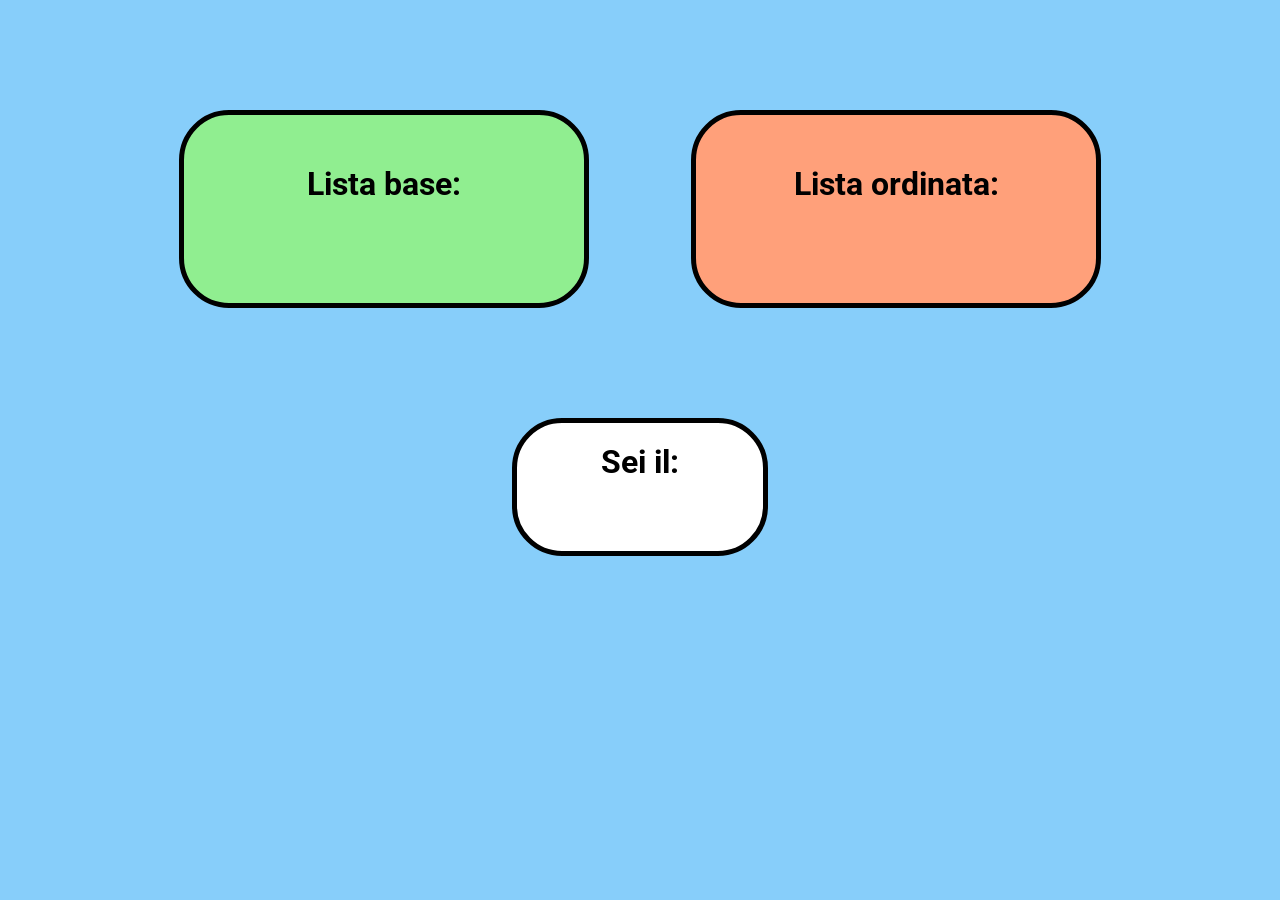
<file: BONUS/index.html>
<!DOCTYPE html>
<html lang="en">
<head>
    <meta charset="UTF-8">
    <meta http-equiv="X-UA-Compatible" content="IE=edge">
    <meta name="viewport" content="width=device-width, initial-scale=1.0">
    <link rel="preconnect" href="https://fonts.googleapis.com">
    <link rel="preconnect" href="https://fonts.gstatic.com" crossorigin>
    <link href="https://fonts.googleapis.com/css2?family=Roboto:ital,wght@0,100;0,300;0,400;0,500;0,700;0,900;1,100;1,300;1,400;1,500;1,700;1,900&display=swap" rel="stylesheet">
    <link rel="stylesheet" href="css/style.css">
    <title>Lista Cognomi</title>
</head>
<body>
    <div class="container">
        <div class="row">
            <div class="box">
                <h1>Lista base:</h1>
                <ol id="list">
                    
                </ol>
            </div>
            <div class="box">
                <h1>Lista ordinata:</h1>
                <ol id="sortedList">
                    
                </ol>
            </div>
        </div>
    </div>
    <div class="container-position">
        <h1>Sei il:</h1>
        <p id="posizione">
            
        </p>
    </div>

    <script src="js/main.js"></script>
</body>
</html>
</file>
<file: BONUS/css/style.css>
* {
    margin: 0;
    padding: 0;
    box-sizing: border-box;
}

body {
    background-color: lightskyblue;
    font-family: 'Roboto', sans-serif;
}

.container {
    width: 80%;
    margin: 100px auto;
    display: flex;
}

.row {
    width: 100%;
    display: flex;
    justify-content: space-around;
    align-items: center;
}

.box {
    display: flex;
    flex-direction: column;
    justify-content: center;
    align-items: center;
    width: 40%;
    margin: 10px;
    border: 5px solid black;
    border-radius: 50px;
    padding: 50px 0;
    background-color: lightgreen;
}

.box:last-child {
    background-color: lightsalmon;
}

h1 {
    margin-bottom: 50px;
}

ol li {
    font-size: 20px;
    margin-bottom: 10px;
}

.container-position {
    width: 20%;
    margin: 0 auto;
    display: flex;
    flex-direction: column;
    align-items: center;
    background-color: white;
    padding: 20px;
    border: 5px solid black;
    border-radius: 50px;
}

.container-position p {
    font-size: 100px;
    color: gold;
}
</file>
